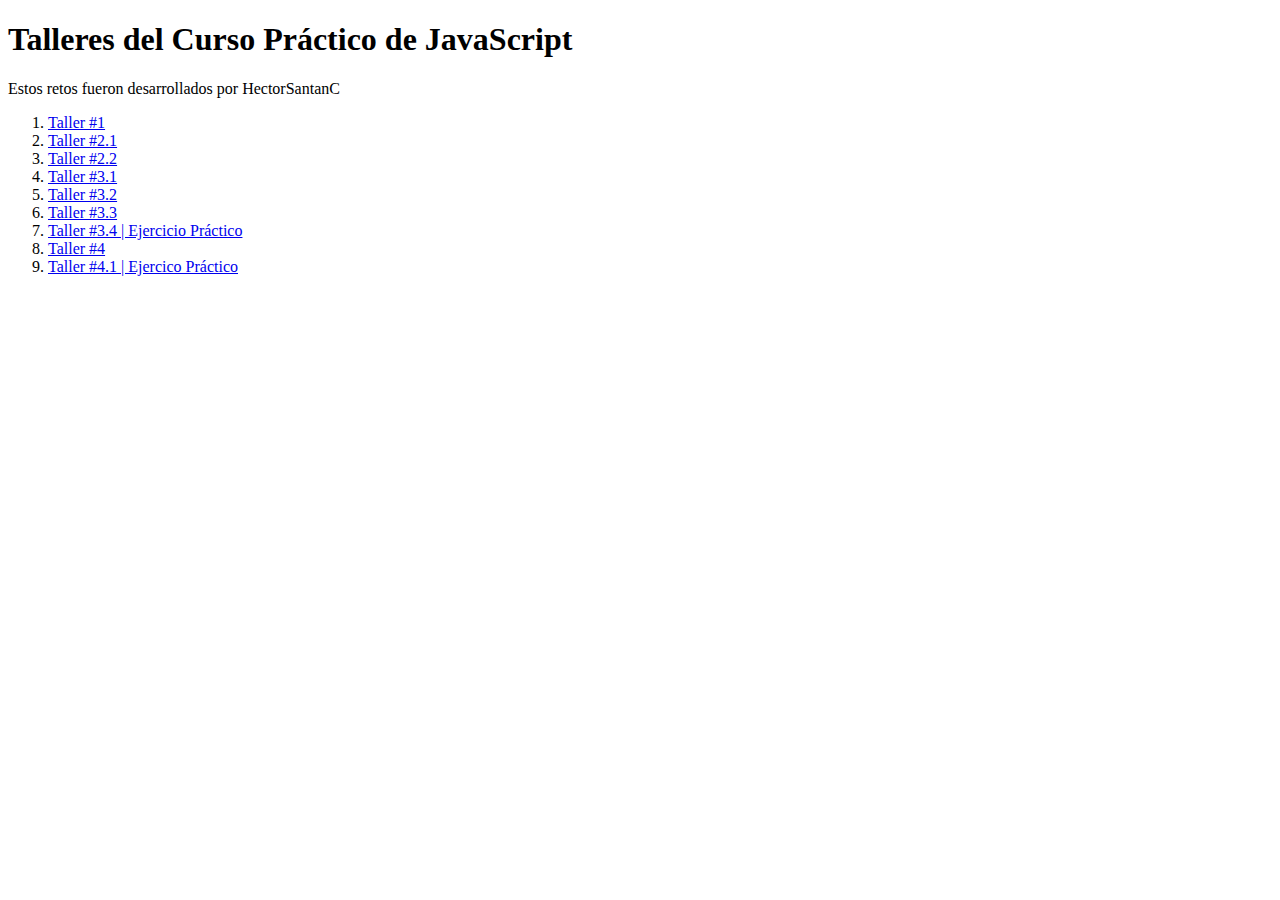
<file: index.html>
<!DOCTYPE html>
<html lang="en">
<head>
    <meta charset="UTF-8">
    <meta http-equiv="X-UA-Compatible" content="IE=edge">
    <meta name="viewport" content="width=device-width, initial-scale=1.0">
    <title>Home | Curso Práctico de JavaScript</title>
</head>
<body>
    <header>
        <h1>
            Talleres del Curso Práctico de JavaScript
        </h1>
        <p>Estos retos fueron desarrollados por HectorSantanC</p>
    </header>

    <section>
        <nav>
            <ol>
                <li>
                    <a href="./figuras.html">Taller #1</a>
                </li>
                <li>
                    <a href="./descuentos.html">Taller #2.1</a>
                </li>
                <li>
                    <a href="./descuentoCupon.html">Taller #2.2</a>
                </li>
                <li>
                    <a href="./promedio.html">Taller #3.1</a>
                </li>
                <li>
                    <a href="./mediana.html">Taller #3.2</a>
                </li>
                <li>
                    <a href="./moda.html">Taller #3.3</a>
                </li>
                <li>
                    <a href="./mediaArmonica.html">Taller #3.4 | Ejercicio Práctico</a>
                </li>
                <li>
                    <a href="./salarios.html">Taller #4</a>
                </li>
                <li>
                    <a href="./ahorro.html">Taller #4.1 | Ejercico Práctico</a>
                </li>
            </ol>
        </nav>
    </section>
    
</body>
</html>
</file>
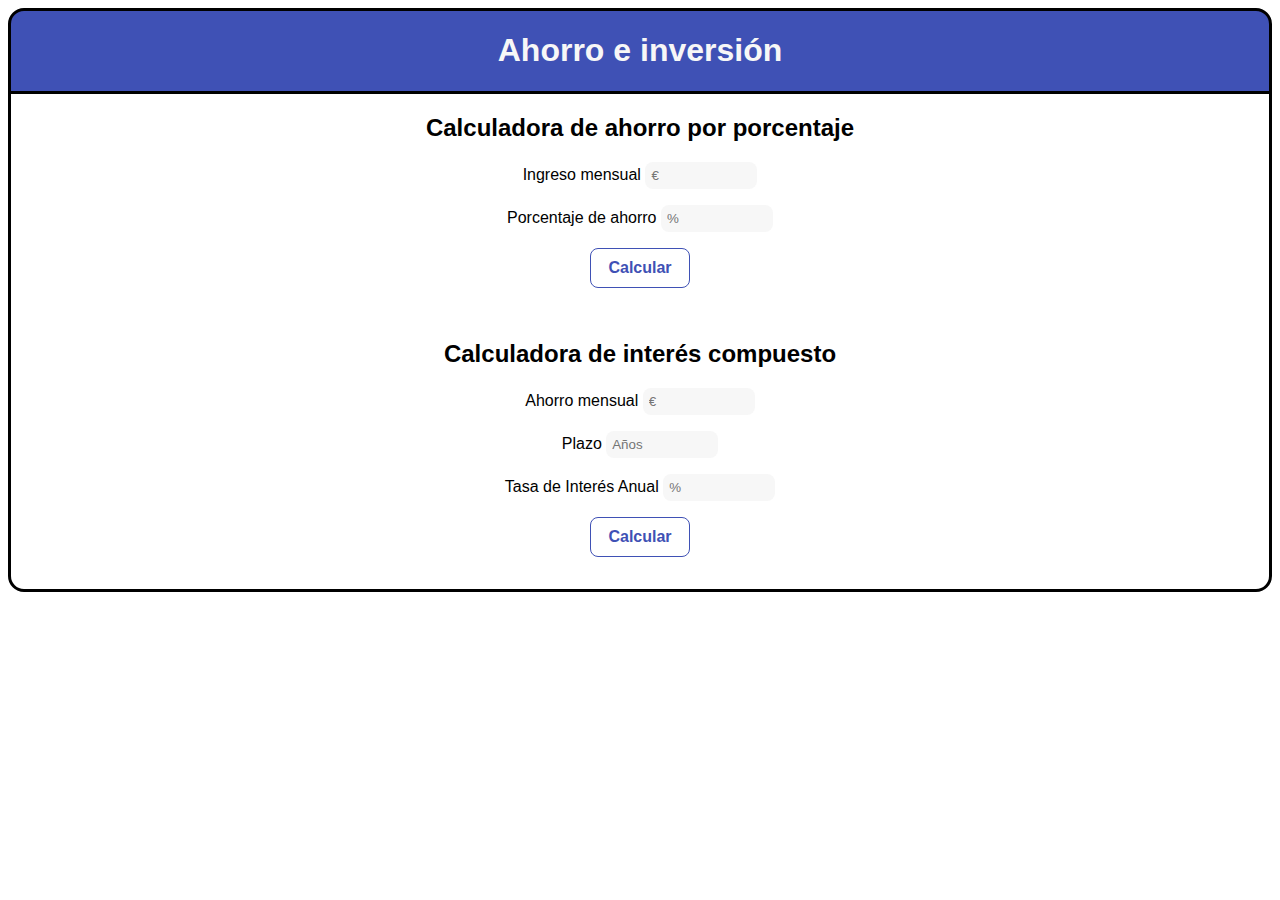
<file: ahorro.html>
<!DOCTYPE html>
<html lang="es">
<head>
    <meta charset="UTF-8">
    <meta http-equiv="X-UA-Compatible" content="IE=edge">
    <meta name="viewport" content="width=device-width, initial-scale=1.0">
    <title>Ahorro e inversión</title>
    <link rel="stylesheet" href="./CSS/estilos.css">
</head>

<body>
    <header>
        <h1>Ahorro e inversión</h1>
    </header>
    <main>
        <section>
            <form action="/" class="form1">
                <h2>Calculadora de ahorro por porcentaje</h2>
                
                <label for="InputIngresos" class="label">
                    <span>Ingreso mensual</span>
                    <input id="InputIngresos" type="number" placeholder="€">
                </label>
                
                <label for="InputAhorro" class="label">
                    <span>Porcentaje de ahorro</span>
                    <input id="InputAhorro" type="number" placeholder="%">
                </label>
                
                <button type="button" class="primary-button" onclick="ButtonCalcularAhorroMensual()">Calcular</button>

                <p id="ResultA"></p>
            </form>
        </section>

        <section>
            <form action="/" class="form2">
                <h2>Calculadora de interés compuesto</h2>
                
                <label for="InputAhorroMensual" class="label">
                    <span>Ahorro mensual</span>
                    <input id="InputAhorroMensual" type="number" placeholder="€">
                </label>
                
                <label for="InputTiempo" class="label">
                    <span>Plazo</span>
                    <input id="InputTiempo" type="number" placeholder="Años">
                </label>

                <label for="InputInteres" class="label">
                    <span>Tasa de Interés Anual</span>
                    <input id="InputInteres" type="number" placeholder="%">
                </label>
        
                <button type="button" class="secondary-button" onclick="ButtonCalcularInteresCompuesto()">Calcular</button>

                <p id="ResultB"></p>

            </form>
       </section>
    </main>

    <script src="./ahorro.js"></script>
</body>
</html>
</file>
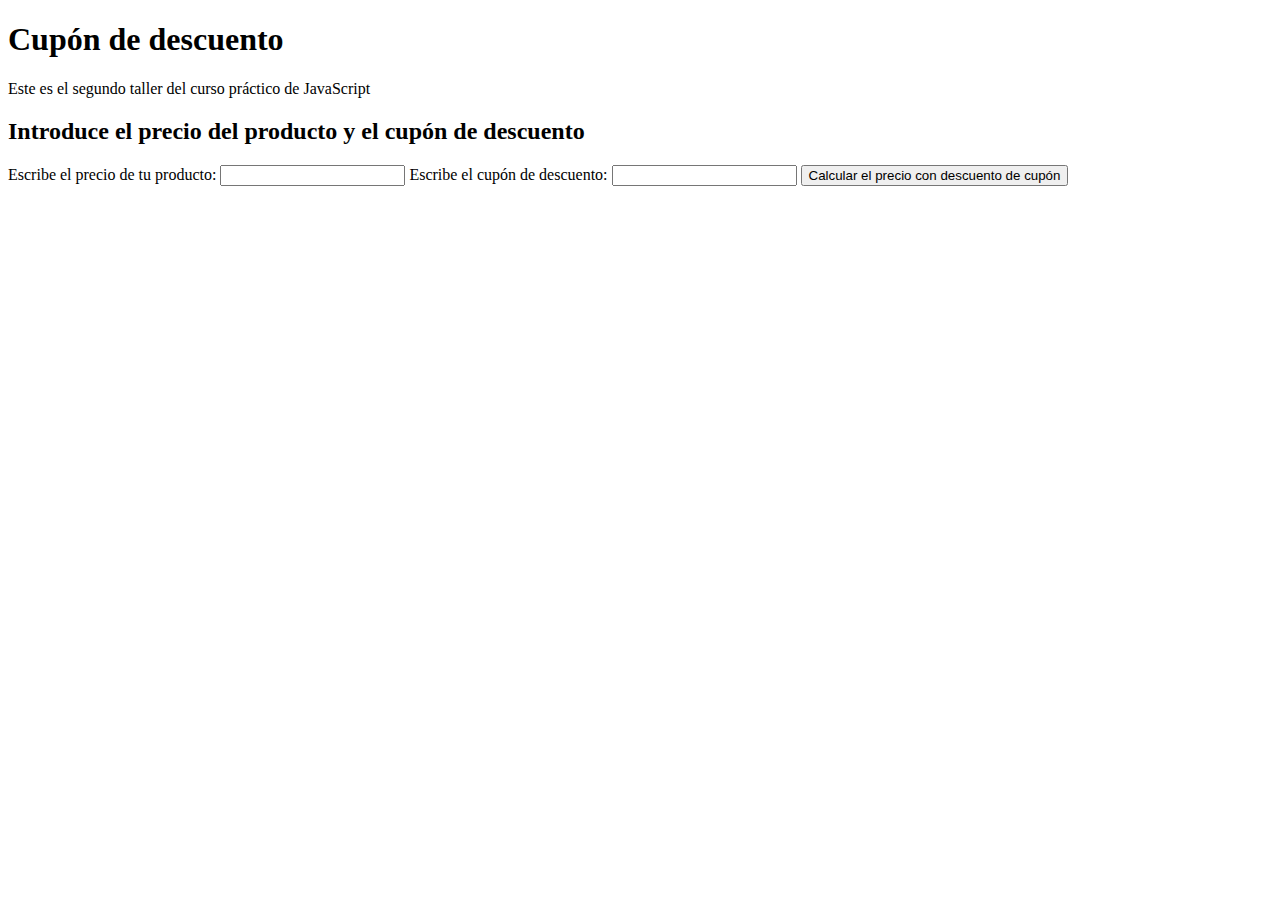
<file: descuentoCupon.html>
<!DOCTYPE html>
<html lang="en">
<head>
    <meta charset="UTF-8">
    <meta http-equiv="X-UA-Compatible" content="IE=edge">
    <meta name="viewport" content="width=device-width, initial-scale=1.0">
    <title>Porcentajes y descuentos | Curso Práctico de JavaScript en Platzi</title>
</head>
<body>
    <header>
        <h1>Cupón de descuento</h1> 
        <p>Este es el segundo taller del curso práctico de JavaScript</p>
    </header>

    <section>
        <h2>Introduce el precio del producto y el cupón de descuento</h2>

        <form>
            <label for="InputPrice">Escribe el precio de tu producto:</label>
            <input id=InputPrice type="number">

            <label for="InputCoupon">Escribe el cupón de descuento:</label>
            <input id=InputCoupon type="text">

            <button type="button" onclick="onClickButtonPriceDiscount()">
                Calcular el precio con descuento de cupón
            </button>

            <p id="ResultP"></p>
        </form>
    </section>


    <script src="./descuentoCupon.js"></script>
</body>
</html>
</file>
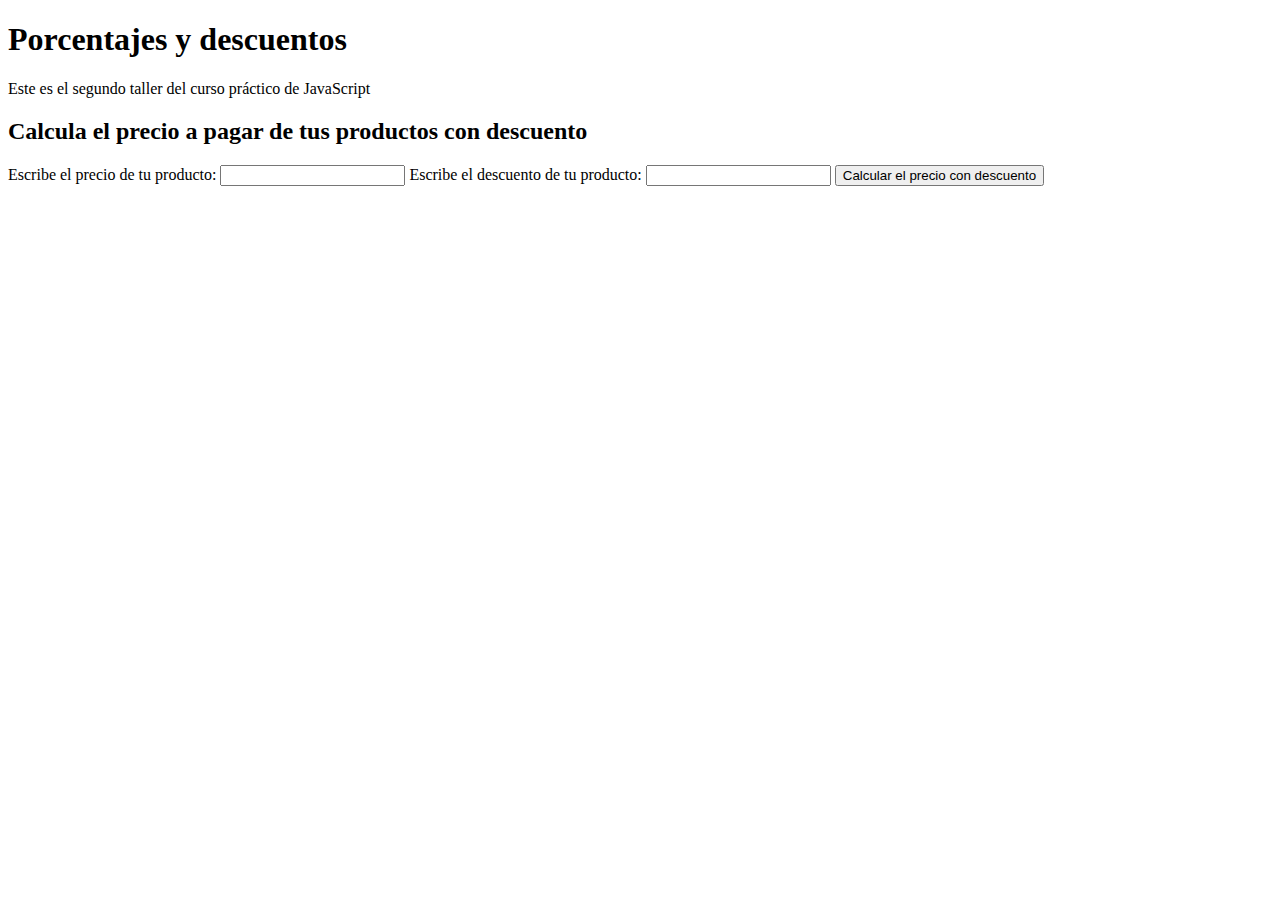
<file: descuentos.html>
<!DOCTYPE html>
<html lang="en">
<head>
    <meta charset="UTF-8">
    <meta http-equiv="X-UA-Compatible" content="IE=edge">
    <meta name="viewport" content="width=device-width, initial-scale=1.0">
    <title>Porcentajes y descuentos | Curso Práctico de JavaScript en Platzi</title>
</head>
<body>
    <header>
        <h1>Porcentajes y descuentos</h1> 
        <p>Este es el segundo taller del curso práctico de JavaScript</p>
    </header>

    <section>
        <h2>Calcula el precio a pagar de tus productos con descuento</h2>

        <form>
            <label for="InputPrice">Escribe el precio de tu producto:</label>
            <input id=InputPrice type="number">

            <label for="InputDiscount">Escribe el descuento de tu producto:</label>
            <input id=InputDiscount type="number">

            <button type="button" onclick="onClickButtonPriceDiscount()">
                Calcular el precio con descuento
            </button>

            <p id="ResultP"></p>
        </form>
    </section>


    <script src="./descuentos.js"></script>
</body>
</html>
</file>
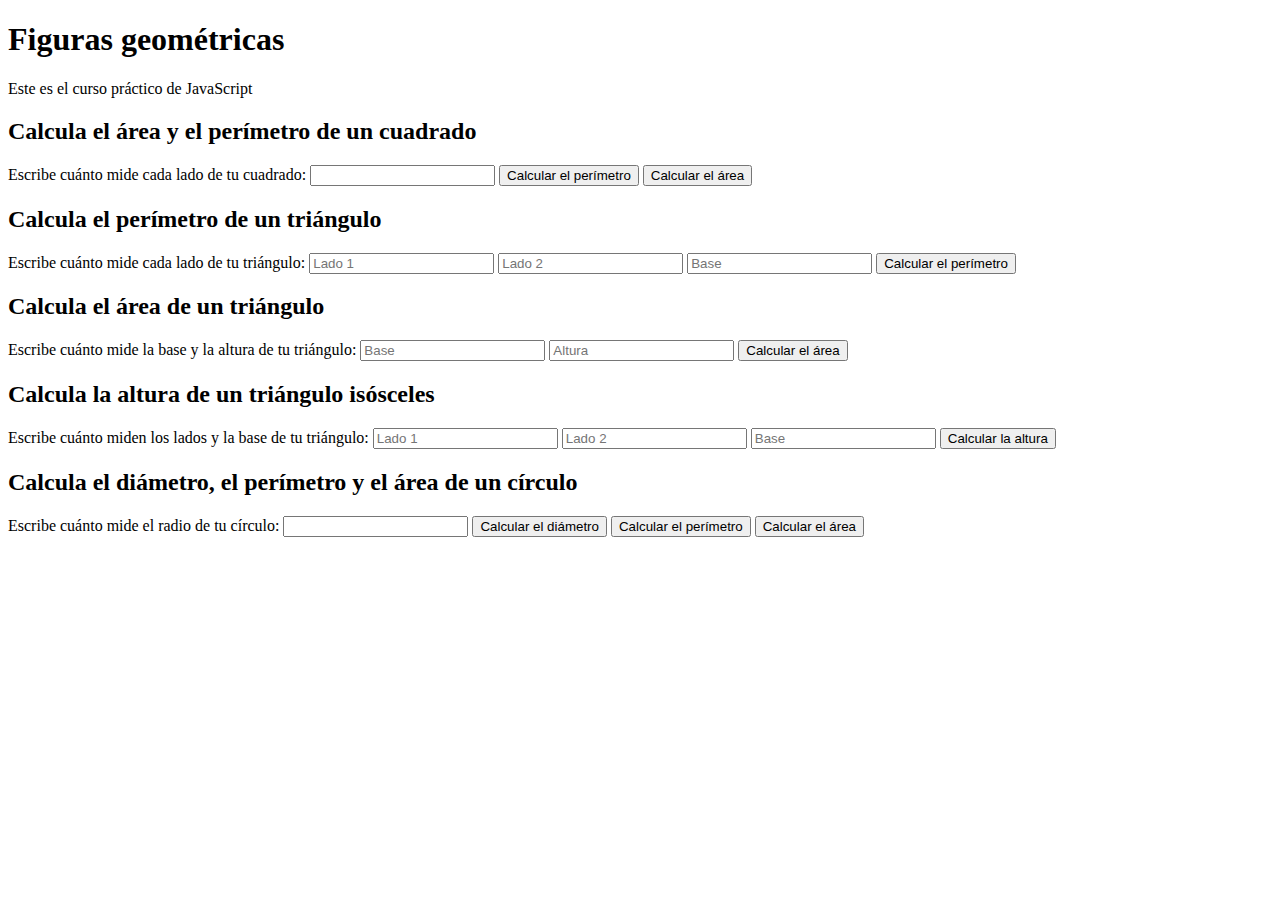
<file: figuras.html>
<!DOCTYPE html>
<html lang="en">
<head>
    <meta charset="UTF-8">
    <meta http-equiv="X-UA-Compatible" content="IE=edge">
    <meta name="viewport" content="width=device-width, initial-scale=1.0">
    <title>Figuras Geométricas | Curso Práctico de JavaScript en Platzi</title>
</head>
<body>
    <header>
        <h1>Figuras geométricas</h1>
        <p>Este es el curso práctico de JavaScript</p>
    </header>

    <section>
        <h2>Calcula el área y el perímetro de un cuadrado</h2>
        <form action="">
            <label for="InputCuadrado">
                Escribe cuánto mide cada lado de tu cuadrado:
            </label>

            <input id="InputCuadrado" type="number">

            <button type="button" onclick="calcularPerimetroCuadrado()">
                Calcular el perímetro
            </button>

            <button type="button" onclick="calcularAreaCuadrado()">
                Calcular el área
            </button>
        </form>

        <h2>Calcula el perímetro de un triángulo</h2>
        <form action="">
            <label for="InputTriangulo">
                Escribe cuánto mide cada lado de tu triángulo:
            </label>

            <input id="InputTriangulo1" type="number" placeholder="Lado 1">

            <input id="InputTriangulo2" type="number" placeholder="Lado 2">

            <input id="InputBaseTriangulo" type="number" placeholder="Base">

            <button type="button" onclick="calcularPerimetroTriangulo()">
                Calcular el perímetro
            </button>
        </form>
           
        <h2>Calcula el área de un triángulo</h2>
        <form action="">
            <label for="InputTriangulo2">
                Escribe cuánto mide la base y la altura de tu triángulo:
            </label>

            <input id="BaseTriangulo" type="number" placeholder="Base">

            <input id="AlturaTriangulo" type="number" placeholder="Altura">


            <button type="button" onclick="calcularAreaTriangulo()">
                Calcular el área
            </button>
        </form>

        <h2>Calcula la altura de un triángulo isósceles</h2>
        <form action="">
            <label for="InputLado1">
                Escribe cuánto miden los lados y la base de tu triángulo:
            </label>

            <input id="InputLado1" type="number" placeholder="Lado 1">

            <input id="InputLado2" type="number" placeholder="Lado 2">

            <input id="InputBase" type="number" placeholder="Base">

            <button type="button" onclick="calcularAlturaTriangulo()">
                Calcular la altura
            </button>
        </form>

        <h2>Calcula el diámetro, el perímetro y el área de un círculo</h2>
        <form action="">
            <label for="InputCirculo">
                Escribe cuánto mide el radio de tu círculo:
            </label>

            <input id="InputCirculo" type="number">

            <button type="button" onclick="calcularDiametroCirculo()">
                Calcular el diámetro
            </button>

            <button type="button" onclick="calcularPerimetroCirculo()">
                Calcular el perímetro
            </button>

            <button type="button" onclick="calcularAreaCirculo()">
                Calcular el área
            </button>
        </form>
    </section>
    
    <script src="./figuras.js"></script>
</body>
</html>
</file>
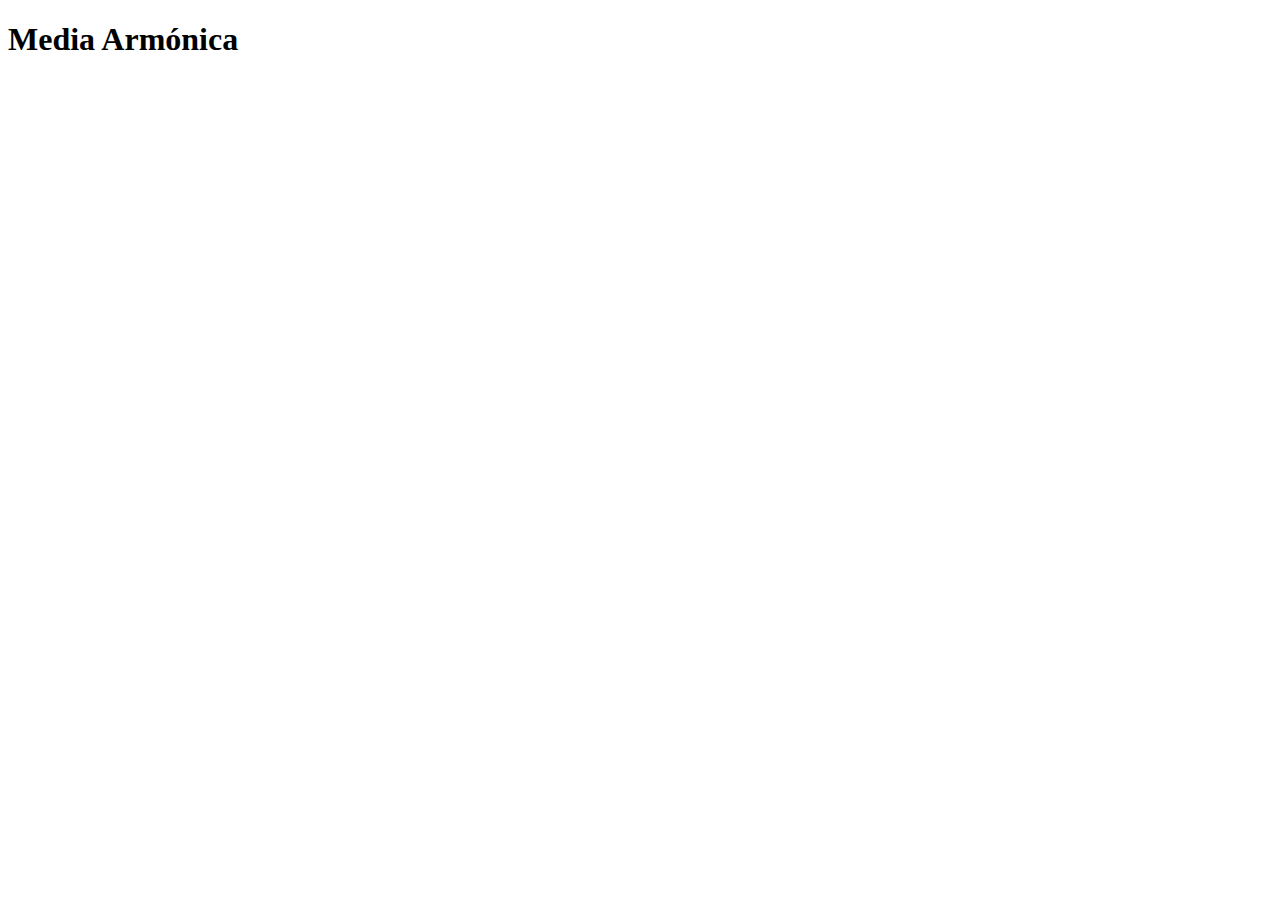
<file: mediaArmonica.html>
<!DOCTYPE html>
<html lang="en">
<head>
    <meta charset="UTF-8">
    <meta http-equiv="X-UA-Compatible" content="IE=edge">
    <meta name="viewport" content="width=device-width, initial-scale=1.0">
    <title>Media Armónica</title>
</head>
<body>
    <h1>Media Armónica</h1>
    <script src="./mediaArmonica.js"></script>
</body>
</html>
</file>
<file: CSS/estilos.css>
:root {
    --white: #FFFFFF;
    --black: #000000;
    --light-grey: #C7C7C7;
    --text-input-field: #F7F7F7;
    --moderate-blue: #3F51B5;       
}

body {
    font-family: Arial, Helvetica, sans-serif;
}

header {
    background-color: var(--moderate-blue);
    color: var(--text-input-field);
    border-top-left-radius: 16px;
    border-top-right-radius: 16px;
    border: solid;
    border-color: var(--black);
}

main {
    margin-top: -3px;
    border: solid;
    text-align: center;
    border-bottom-left-radius: 16px;
    border-bottom-right-radius: 16px;
}

h1 {
    text-align: center;
}

form {
    display: flex;
    flex-direction: column;
    align-items: center;
}

label {
    margin-bottom: 4px;
}

input {
    width: 100px;
    background-color: var(--text-input-field);
    border: none;
    border-radius: 8px;
    padding: 6px;
    margin-bottom: 12px;
}

.primary-button {
    background-color: var(--white);
    border-radius: 8px;
    border: 1px solid var(--moderate-blue);
    color: var(--moderate-blue);
    width: 100px;
    cursor: pointer;
    font-size: var(--md);
    font-weight: bold;
    height: 40px;
}

.secondary-button {
    background-color: var(--white);
    border-radius: 8px;
    border: 1px solid var(--moderate-blue);
    color: var(--moderate-blue);
    width: 100px;
    cursor: pointer;
    font-size: var(--md);
    font-weight: bold;
    height: 40px;
}
</file>
